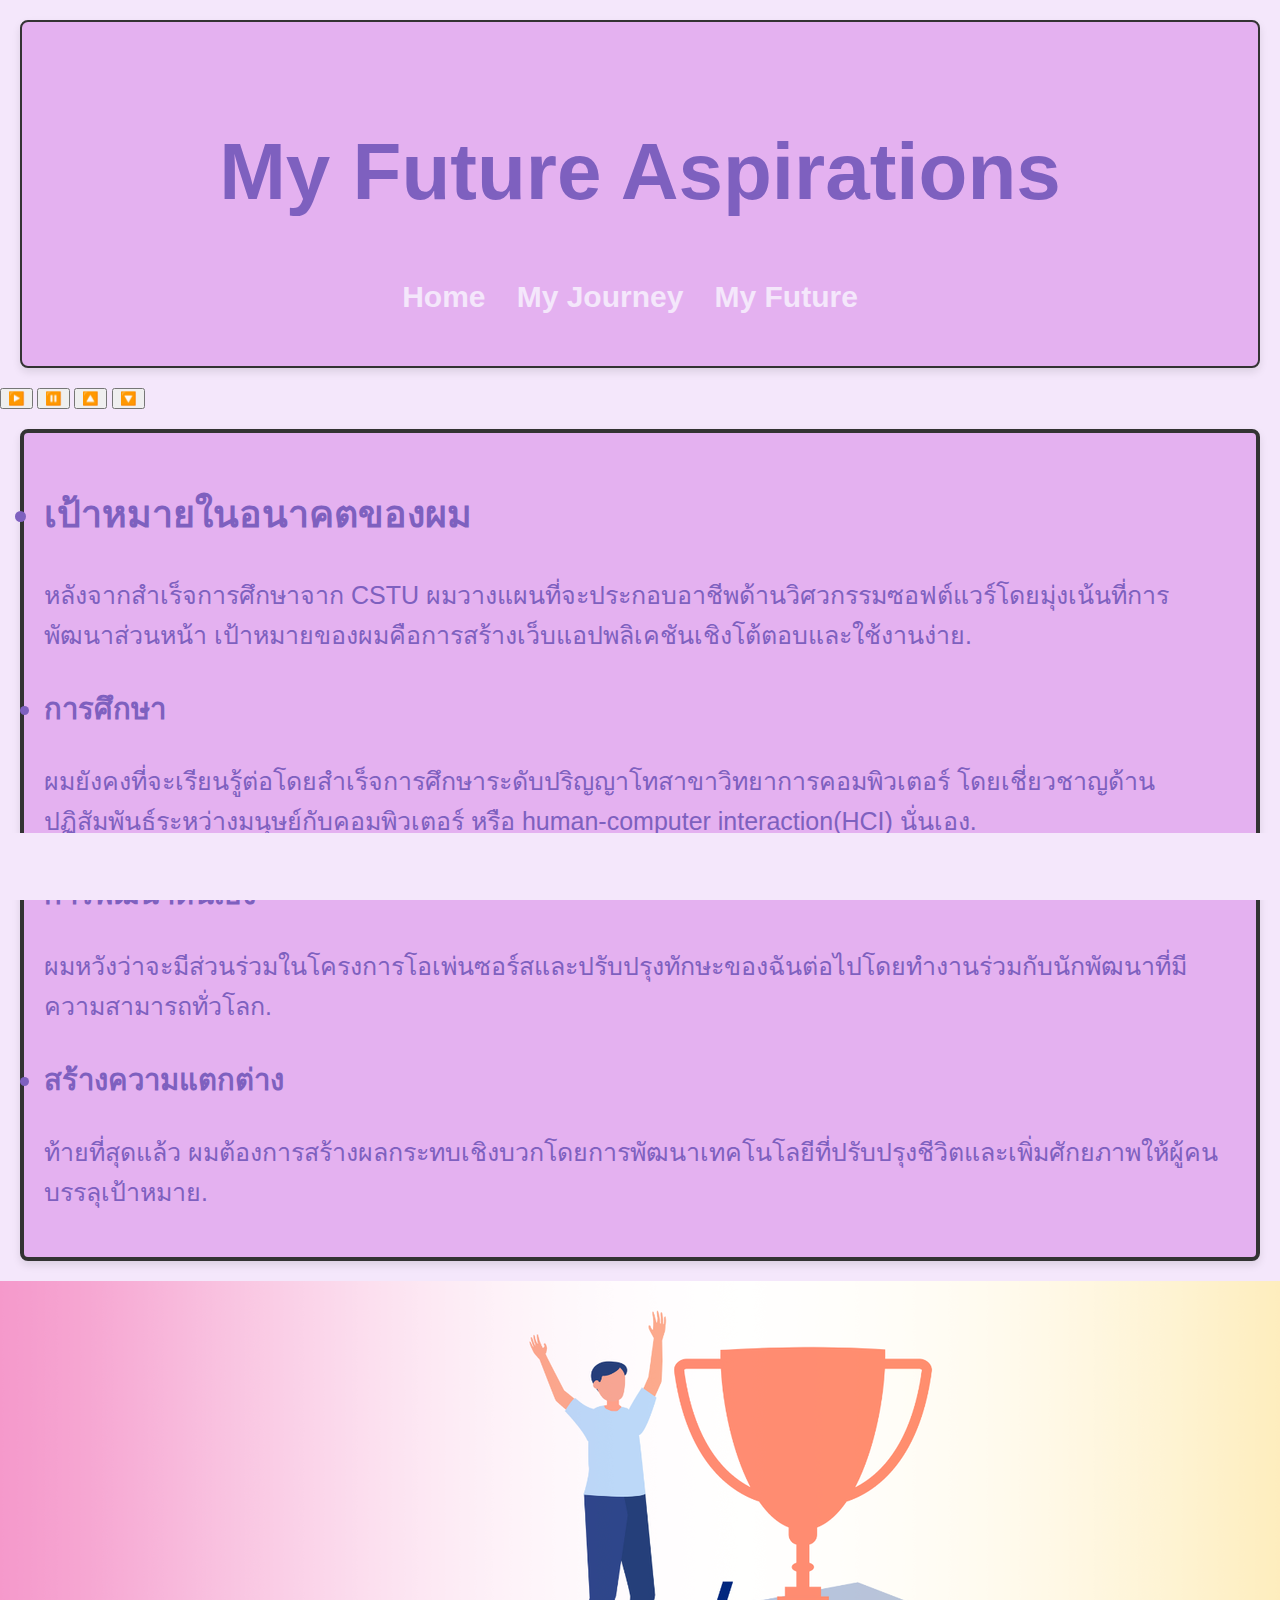
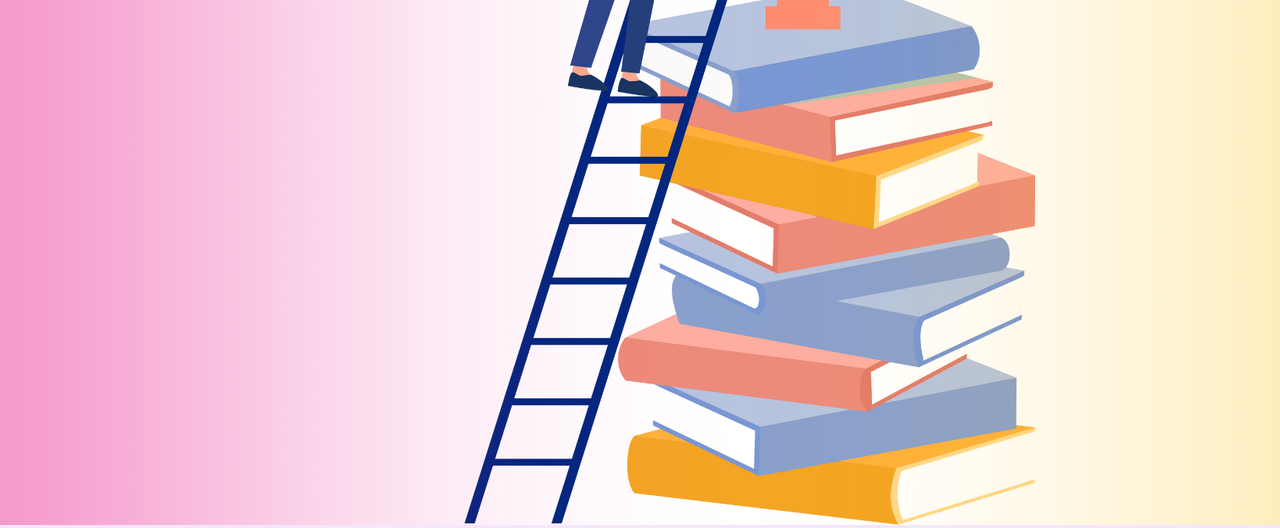
<file: myfuture.html>
<!DOCTYPE html>
<html lang="en">
<head>
    <meta charset="UTF-8">
    <meta name="viewport" content="width=device-width, initial-scale=1.0">
    <title>My CSTU Story - My Future</title>
    <link rel="stylesheet" href="mystyle.css">
</head>
<body>
    <header>
        <h1>My Future Aspirations</h1>
        <nav>
            <ul>
                <li><a href="index.html">Home</a></li>
                <li><a href="myjourney.html">My Journey</a></li>
                <li><a href="myfuture.html">My Future</a></li>
            </ul>
        </nav>
    </header>

    <audio id="background-music" autoplay loop>
        <source src="resourcese/Ehrling - Sax Education.mp3" type="audio/mpeg">
        Your browser does not support the audio element.
    </audio>

    <button onclick="document.getElementById('background-music').play()">▶️</button>
    <button onclick="document.getElementById('background-music').pause()">⏸️</button>
    <button onclick="changeVolume('up')">🔼</button>
    <button onclick="changeVolume('down')">🔽</button>

    <script>
        function changeVolume(direction) {
            var audio = document.getElementById("background-music");
            if (direction === 'up' && audio.volume < 1.0) {
                audio.volume += 0.1;  
            } else if (direction === 'down' && audio.volume > 0.0) {
                audio.volume -= 0.1;  
            }
            audio.volume = Math.max(0, Math.min(1, audio.volume));
        }
    </script>

    <section>
        <h2><li>เป้าหมายในอนาคตของผม </li></h2>
        <p>หลังจากสำเร็จการศึกษาจาก CSTU ผมวางแผนที่จะประกอบอาชีพด้านวิศวกรรมซอฟต์แวร์โดยมุ่งเน้นที่การพัฒนาส่วนหน้า เป้าหมายของผมคือการสร้างเว็บแอปพลิเคชันเชิงโต้ตอบและใช้งานง่าย.</p>
        <h3><li>การศึกษา</li></h3>   
        <p>ผมยังคงที่จะเรียนรู้ต่อโดยสำเร็จการศึกษาระดับปริญญาโทสาขาวิทยาการคอมพิวเตอร์ โดยเชี่ยวชาญด้านปฏิสัมพันธ์ระหว่างมนุษย์กับคอมพิวเตอร์ หรือ human-computer interaction(HCI) นั่นเอง.</p>
        <h3><li>การพัฒนาตนเอง</li></h3>   
        <p>ผมหวังว่าจะมีส่วนร่วมในโครงการโอเพ่นซอร์สและปรับปรุงทักษะของฉันต่อไปโดยทำงานร่วมกับนักพัฒนาที่มีความสามารถทั่วโลก.</p>
        <h3><li>สร้างความแตกต่าง</li></h3>    
        <p>ท้ายที่สุดแล้ว ผมต้องการสร้างผลกระทบเชิงบวกโดยการพัฒนาเทคโนโลยีที่ปรับปรุงชีวิตและเพิ่มศักยภาพให้ผู้คนบรรลุเป้าหมาย.</p>
    </section>
<center><div class="image-container"></div>
        <img src="resourcese/Squarespace+Homepage+-+2023-11-29T163958.205 (1).png" alt="Your Image Description">
    </div>
</center>
    <footer>
        <p>&copy; 2024 My CSTU Story</p>
    </footer>
</body>
</html>
</file>
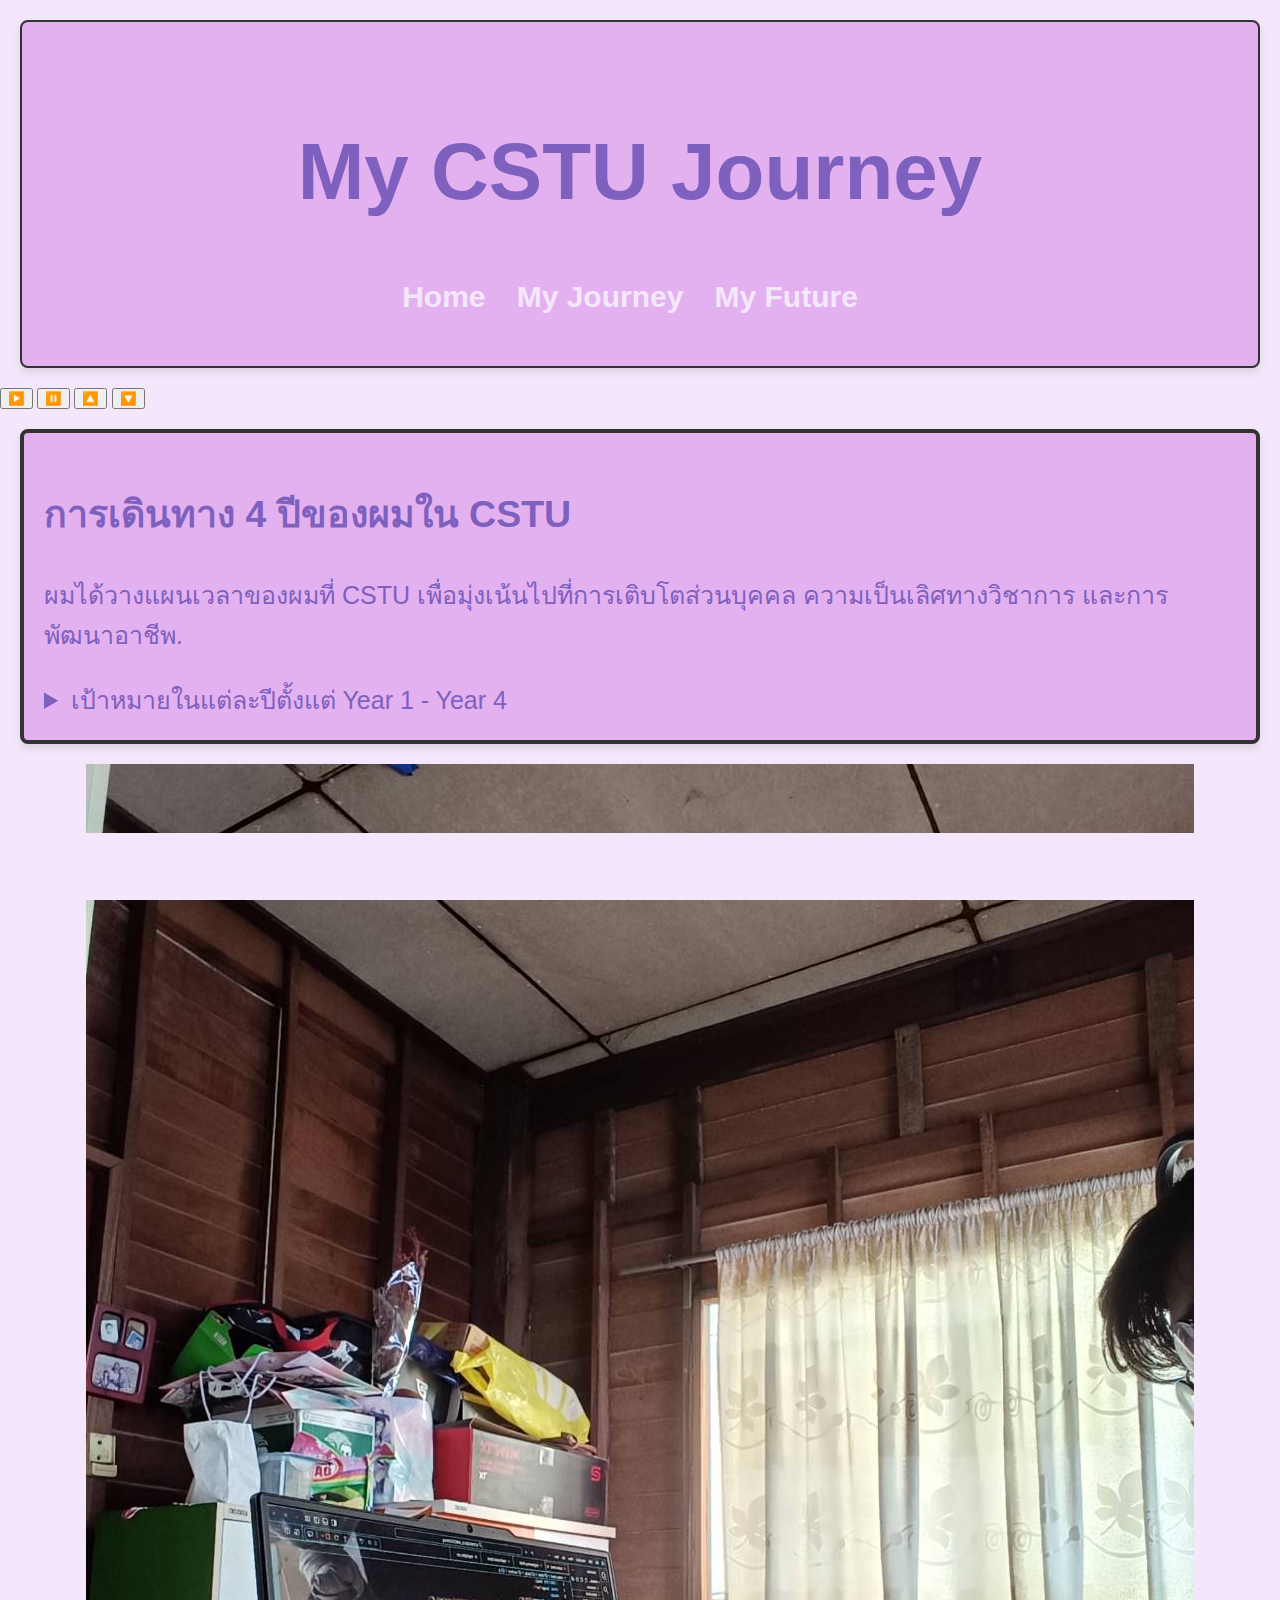
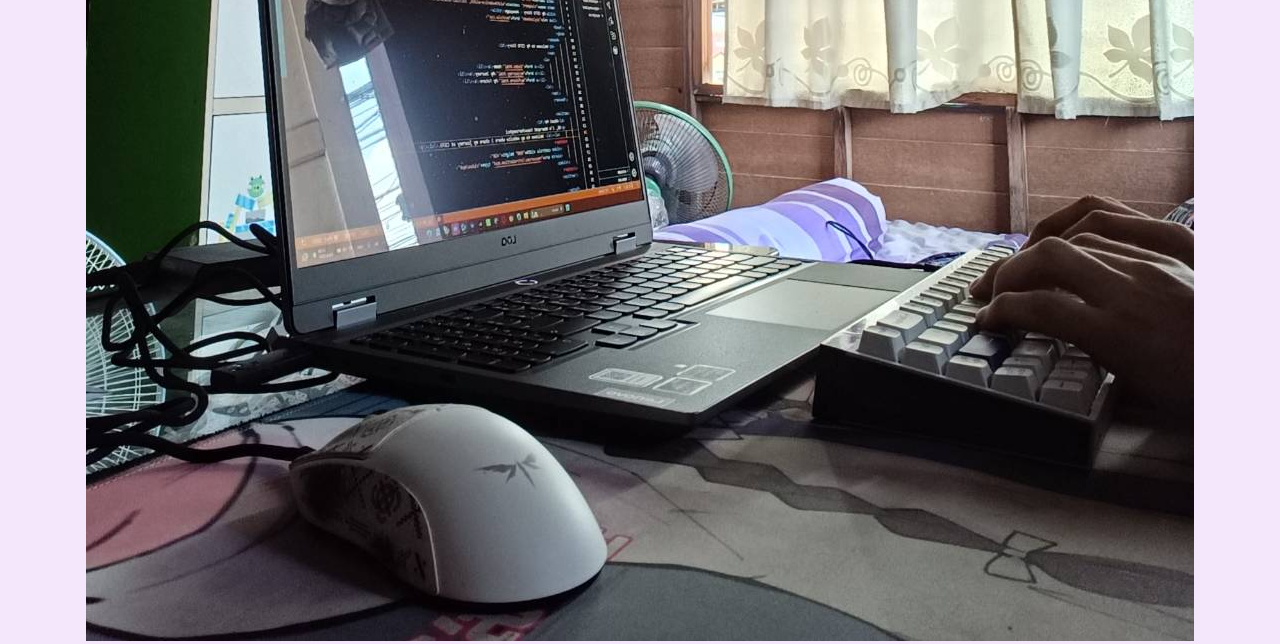
<file: myjourney.html>
<!DOCTYPE html>
<html lang="en">
<head>
    <meta charset="UTF-8">
    <meta name="viewport" content="width=device-width, initial-scale=1.0">
    <title>My CSTU Story - My Journey</title>
    <link rel="stylesheet" href="mystyle.css">
</head>
<body>
    <header>
        <h1>My CSTU Journey</h1>
        <nav>
            <ul>
                <li><a href="index.html">Home</a></li>
                <li><a href="myjourney.html">My Journey</a></li>
                <li><a href="myfuture.html">My Future</a></li>
            </ul>
        </nav>
    </header>

    <audio id="background-music" autoplay loop>
        <source src="resourcese/Ehrling - Ocean.mp3" type="audio/mpeg">
    </audio>

    <button onclick="document.getElementById('background-music').play()">▶️</button>
    <button onclick="document.getElementById('background-music').pause()">⏸️</button>
    <button onclick="changeVolume('up')">🔼</button>
    <button onclick="changeVolume('down')">🔽</button>

    <script>
        function changeVolume(direction) {
            var audio = document.getElementById("background-music");
            if (direction === 'up' && audio.volume < 1.0) {
                audio.volume += 0.1;  
            } else if (direction === 'down' && audio.volume > 0.0) {
                audio.volume -= 0.1;  
            }
            audio.volume = Math.max(0, Math.min(1, audio.volume));
        }
    </script>

    <section>
        
            <h2>การเดินทาง 4 ปีของผมใน CSTU</h2>
            <p>ผมได้วางแผนเวลาของผมที่ CSTU เพื่อมุ่งเน้นไปที่การเติบโตส่วนบุคคล ความเป็นเลิศทางวิชาการ และการพัฒนาอาชีพ.</p>
            
            <details>
                <summary>เป้าหมายในแต่ละปีตั้งแต่ Year 1 - Year 4 </summary>
            
            <h3><li>Year 1: การสำรวจความรู้พื้นฐาน</li></h3>
            <p>ในช่วงปีแรก ผมมุ่งเน้นไปที่หลักสูตรพื้นฐาน เช่น การพัฒนาเว็บไซต์และการเขียนโปรแกรม เรียนรู้วิธีสร้างเว็บไซต์ง่ายๆ และพัฒนาทักษะการแก้ปัญหา.</p>

            <h3><li>Year 2: เจาะลึกยิ่งขึ้น</li></h3>
            <p>ในปีที่สอง ผมเจาะลึกลงไปในโครงสร้างข้อมูลและอัลกอริธึม ผมยังทำงานในโครงการที่ช่วยให้เข้าใจการนำสิ่งที่เรียนรู้ในชั้นเรียนไปประยุกต์ใช้ในชีวิตจริง.</p>

            <h3><li>Year 3: การฝึกงานและประสบการณ์จริง</li></h3>
            <p>เมื่อถึงปีที่สาม ผมได้ฝึกงานซึ่งทำให้ผมได้ใช้ความรู้ในสภาพแวดล้อมแบบมืออาชีพ โดยเรียนรู้จากนักพัฒนาที่มีประสบการณ์.</p>

            <h3><li>Year 4: การเตรียมพร้อมสำหรับอนาคต</li></h3>
            <p>ผมกำลังมุ่งเน้นไปที่โครงการหลักของผมและเตรียมความพร้อมสำหรับชีวิตหลังจากสำเร็จการศึกษา โดยการฝึกฝนทักษะของผมในการพัฒนาซอฟต์แวร์และการจัดการโครงการ.</p>
            </details>
    </section>

    <center><div class="image-container"></div>
        <img src="resourcese/2165.jpg" alt="Your Image Description">
    </div>
</center>

    <footer>
        <p>&copy; 2024 My CSTU Story</p>
    </footer>
</body>
</html>
</file>
<file: mystyle.css>
body {
    font-family: Arial, sans-serif;
    background-color: #F4E7FB;
    color: #7E60BF;
    margin: 0;
    padding: 0;
    font-size: 15px;
}

header {
    background-color: #E4B1F0;
    color: #7E60BF;
    padding: 50px;
    text-align: center;
    border: 2px solid #333;  
    border-radius: 8px;       
    box-shadow: 0 4px 8px rgba(0, 0, 0, 0.1); 
    margin: 20px;
    font-size: 40px;
}

nav ul {
    list-style-type: none;
    margin: 0;
    padding: 0;
}

nav ul li {
    display: inline;
    margin-right: 20px;
}

nav ul li a {
    color: #F4E7FB;
    text-decoration: none;
    font-weight: bold;
    font-size: 30px;
}

nav ul li a:hover {
    text-decoration: underline;
}

section {
    margin: 20px;
    padding: 20px;
    background-color: #E4B1F0;
    border-radius: 8px;
    border: 4px solid #333;  
    box-shadow: 0 4px 8px rgba(0, 0, 0, 0.1);  
    font-size: 25px;
}   

footer {
    background-color: #F4E7FB;
    color: #F4E7FB;
    text-align: center;
    padding: 10px;
    position: fixed;
    bottom: 0;
    width: 100%;
}
</file>
